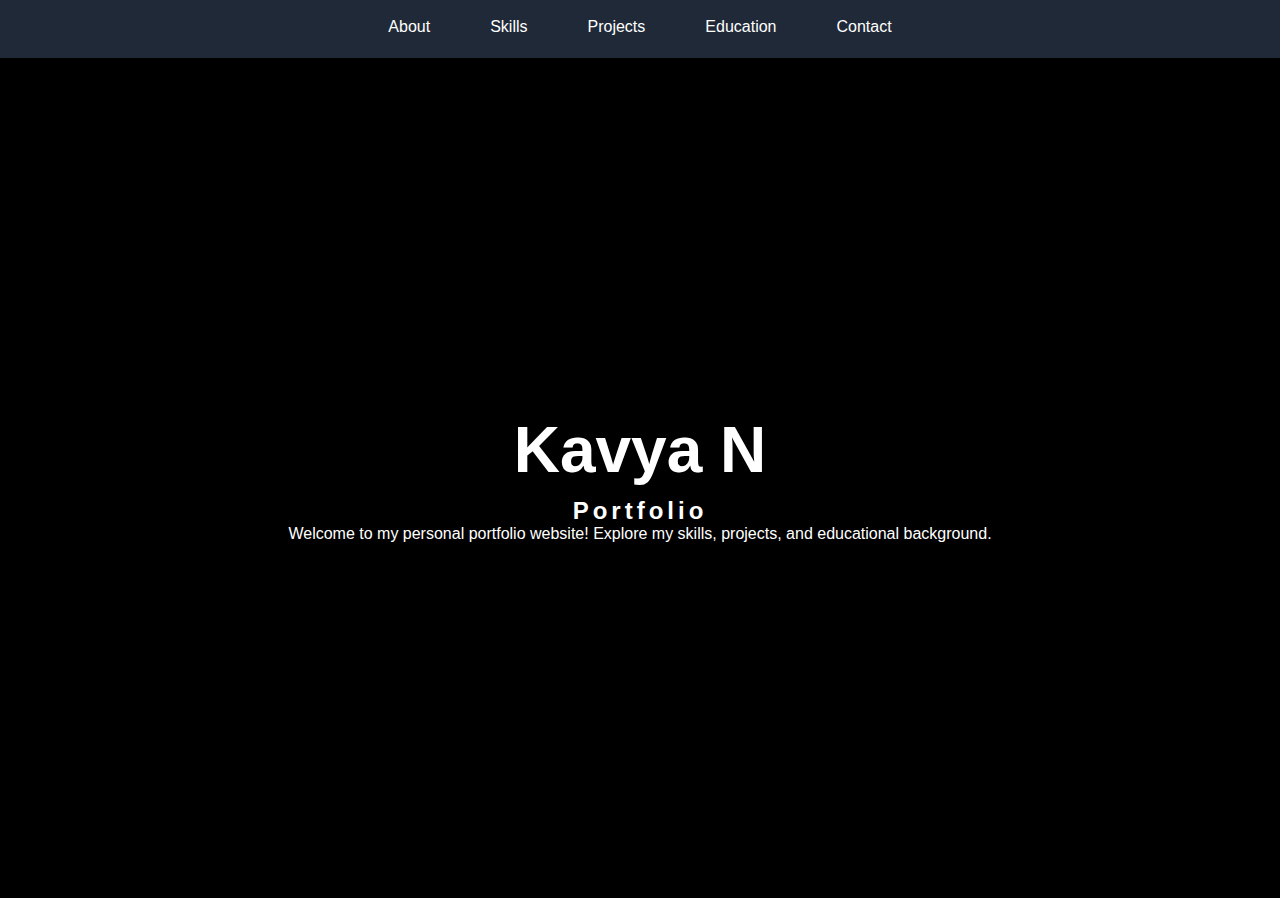
<file: index.html>
<!DOCTYPE html>
<html lang="en">
<head>
    <meta charset="UTF-8">
    <title>Kavya N | Portfolio</title>
    <link rel="stylesheet" href="style.css">
</head>
<body>

<header class="header">
    <nav class="nav">
        <a href="about.html">About</a>
        <a href="skills.html">Skills</a>
        <a href="projects.html">Projects</a>
        <a href="education.html">Education</a>
        <a href="contact.html">Contact</a>
    </nav>
</header>

<section class="home">
    <h1>Kavya N</h1>
    <h2>Portfolio</h2>
    <p>Welcome to my personal portfolio website! Explore my skills, projects, and educational background.</p>
</section>

</body>
</html>
</file>
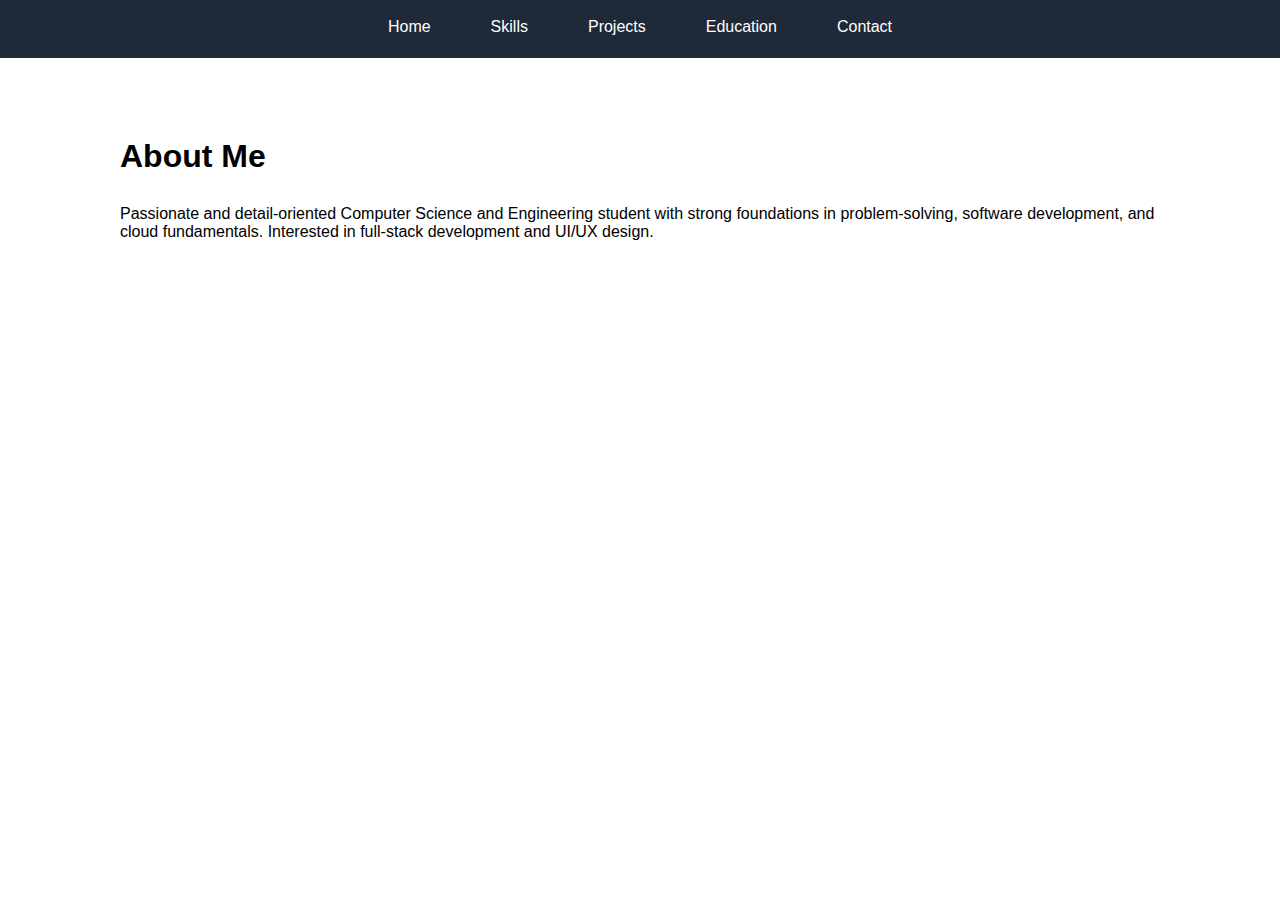
<file: about.html>
<!DOCTYPE html>
<html>
<head>
    <title>About | Kavya N</title>
    <link rel="stylesheet" href="style.css">
</head>
<body>

<header class="header">
    <nav class="nav">
        <a href="index.html">Home</a>
        <a href="skills.html">Skills</a>
        <a href="projects.html">Projects</a>
        <a href="education.html">Education</a>
        <a href="contact.html">Contact</a>
    </nav>
</header>

<section class="section">
    <h2>About Me</h2>
    <p>
        Passionate and detail-oriented Computer Science and Engineering student
        with strong foundations in problem-solving, software development,
        and cloud fundamentals. Interested in full-stack development and UI/UX design.
    </p>
</section>

</body>
</html>
</file>
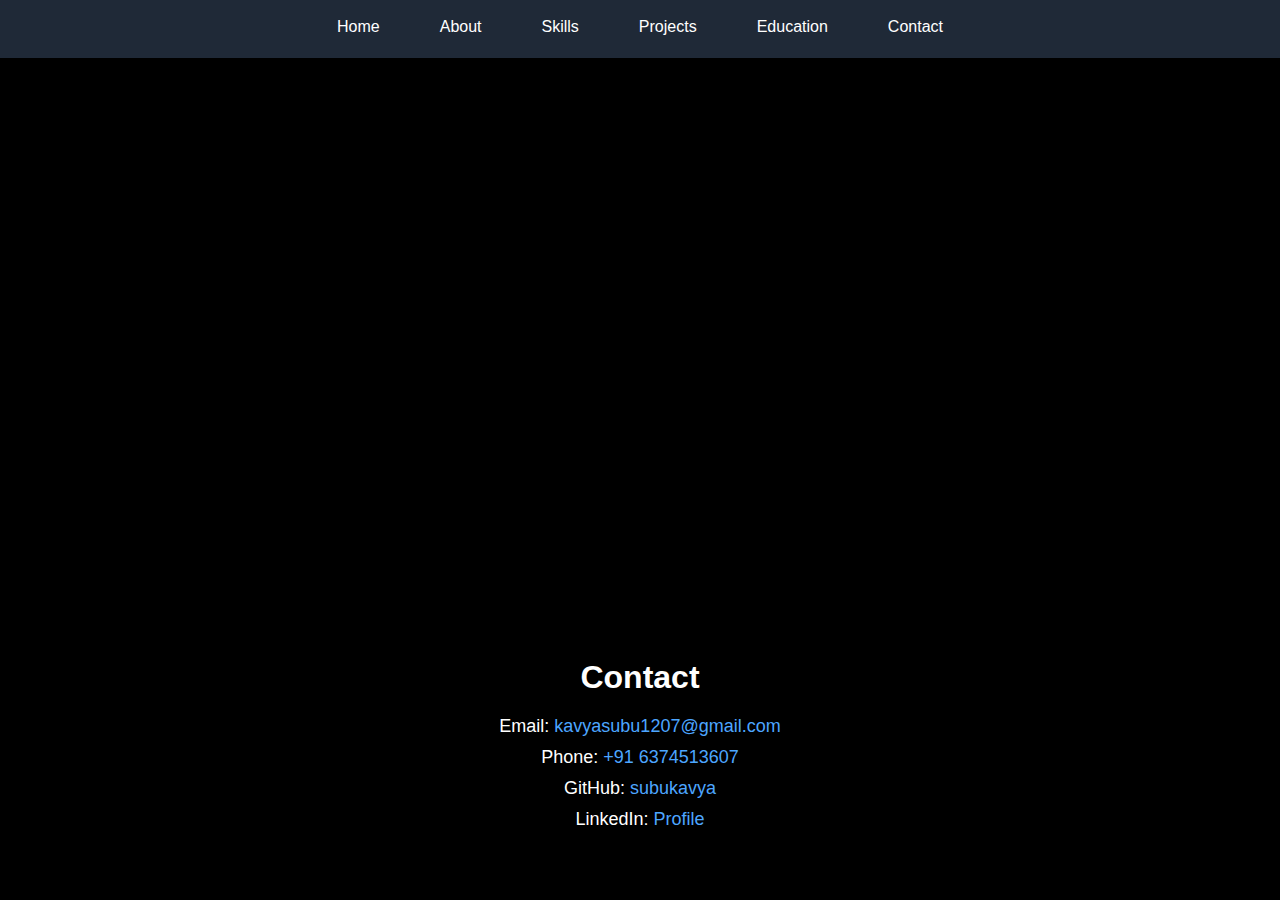
<file: contact.html>
<!DOCTYPE html>
<html>
<head>
    <title>Contact | Kavya N</title>
    <link rel="stylesheet" href="style.css">
    <meta name="viewport" content="width=device-width, initial-scale=1.0">
</head>
<body class="contact-page">

<header class="header">
    <nav class="nav">
        <a href="index.html">Home</a>
        <a href="about.html">About</a>
        <a href="skills.html">Skills</a>
        <a href="projects.html">Projects</a>
        <a href="education.html">Education</a>
        <a href="contact.html" class="active">Contact</a>
    </nav>
</header>

<!-- Spacer pushes content to bottom -->
<div class="contact-wrapper">
    <section class="contact-section">
        <h2>Contact</h2>

        <p>Email: <a href="mailto:kavyasubu1207@gmail.com">kavyasubu1207@gmail.com</a></p>
        <p>Phone: <a href="tel:+916374513607">+91 6374513607</a></p>
        <p>GitHub: <a href="https://github.com/subukavya" target="_blank">subukavya</a></p>
        <p>LinkedIn: <a href="#" target="_blank">Profile</a></p>
    </section>
</div>

</body>
</html>
</file>
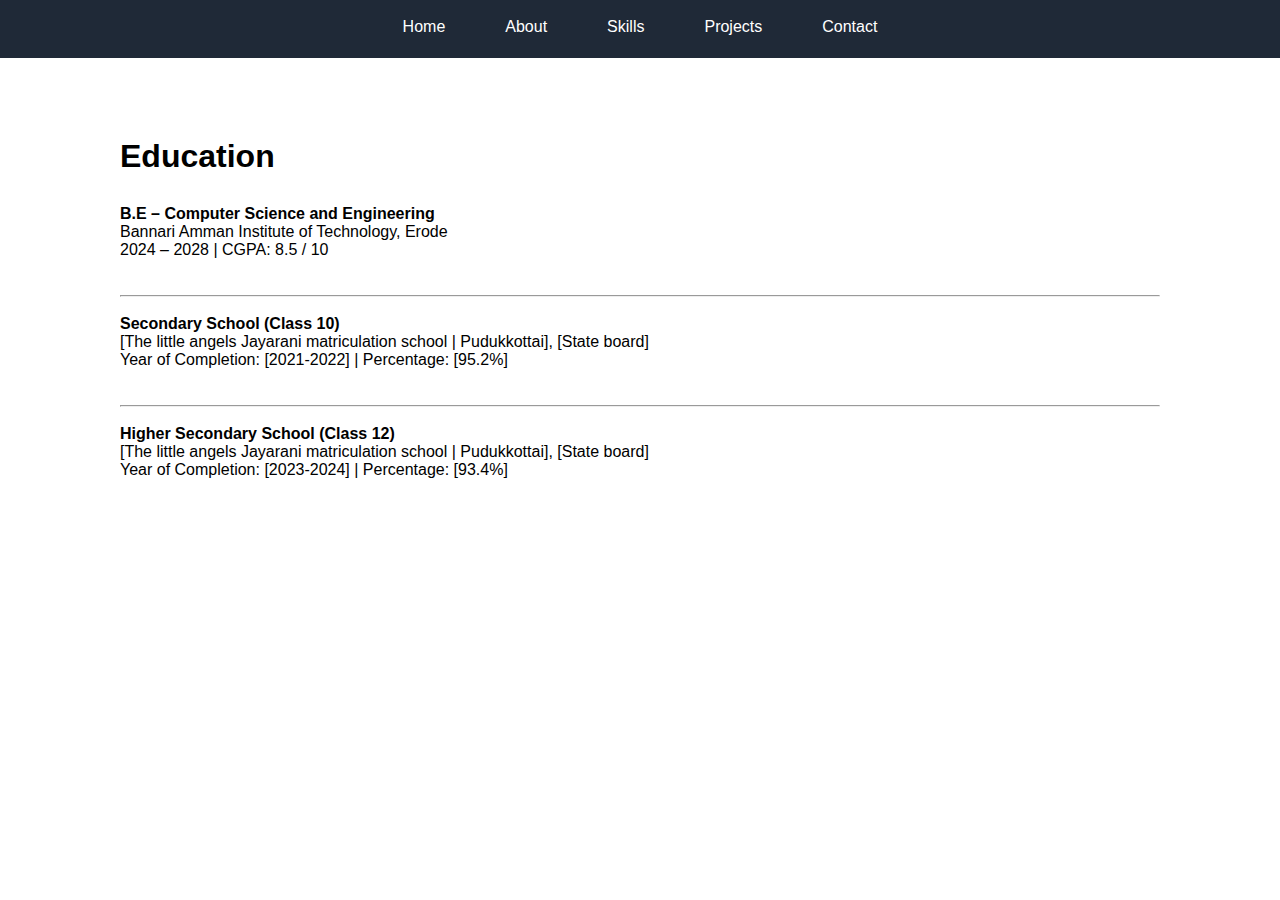
<file: education.html>
<!DOCTYPE html>
<html>
<head>
    <title>Education | Kavya N</title>
    <link rel="stylesheet" href="style.css">
</head>
<body>

<header class="header">
    <nav class="nav">
        <a href="index.html">Home</a>
        <a href="about.html">About</a>
        <a href="skills.html">Skills</a>
        <a href="projects.html">Projects</a>
        <a href="contact.html">Contact</a>
    </nav>
</header>

<section class="section">
    <h2>Education</h2>
    <p>
        <b>B.E – Computer Science and Engineering</b><br>
        Bannari Amman Institute of Technology, Erode<br>
        2024 – 2028 | CGPA: 8.5 / 10
    </p>
    <br>
    <br>
    <hr>
    <br>
    <p>
       <b>Secondary School (Class 10)</b><br>
       [The little angels Jayarani matriculation school | Pudukkottai], [State board]<br>
       Year of Completion: [2021-2022] | Percentage: [95.2%]
    </p>
    <br>
    <br>
    <hr>
    <br>
    <p>
         <b>Higher Secondary School (Class 12)</b><br>
         [The little angels Jayarani matriculation school | Pudukkottai], [State board]<br>
         Year of Completion: [2023-2024] | Percentage: [93.4%]
    </p>
</section>

</body>
</html>
</file>
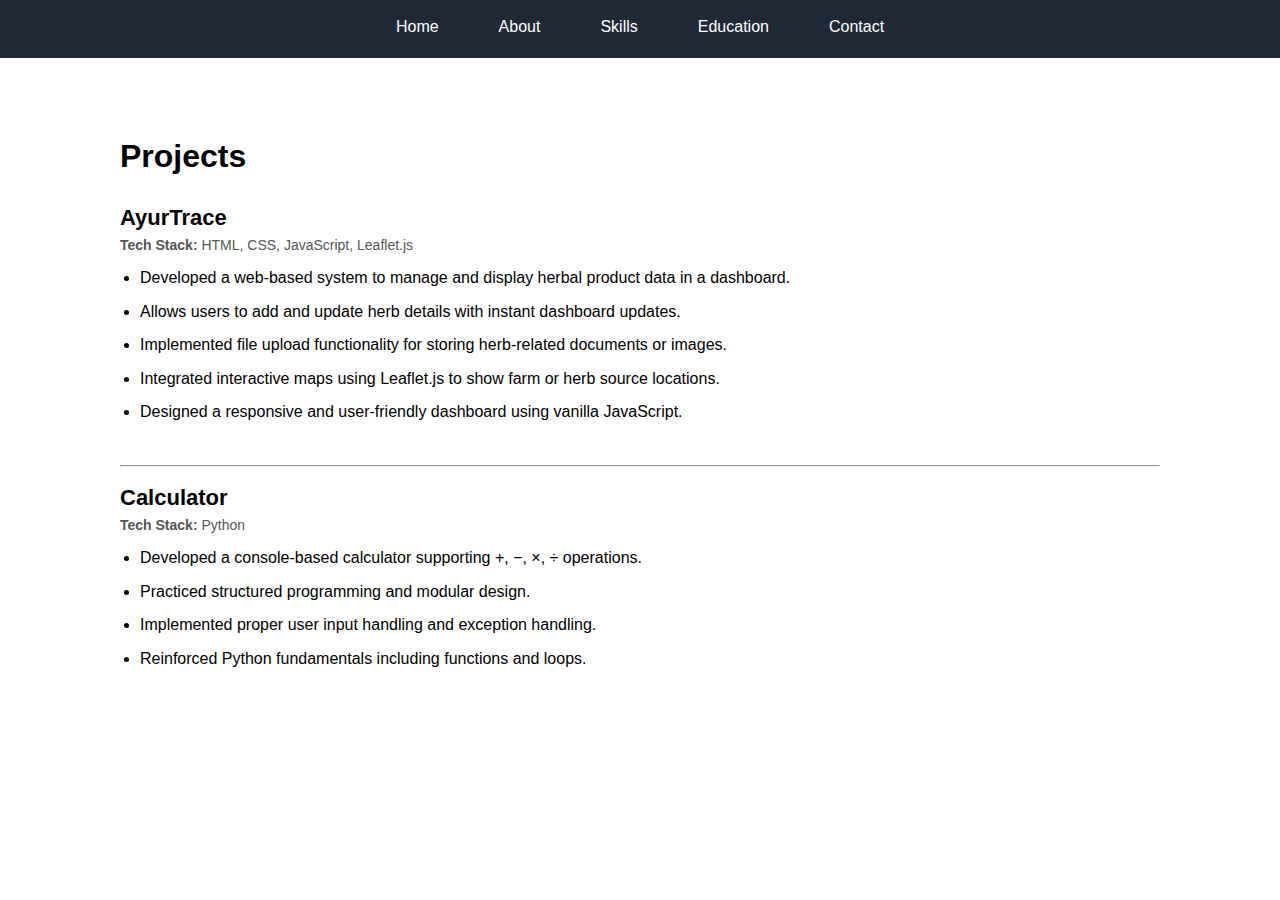
<file: projects.html>
<!DOCTYPE html>
<html>
<head>
    <title>Projects | Kavya N</title>
    <link rel="stylesheet" href="style.css">
</head>
<body>

<header class="header">
    <nav class="nav">
        <a href="index.html">Home</a>
        <a href="about.html">About</a>
        <a href="skills.html">Skills</a>
        <a href="education.html">Education</a>
        <a href="contact.html">Contact</a>
    </nav>
</header>

<section class="section">
    <h2>Projects</h2>

    <div class="project-card">
        <h3>AyurTrace</h3>
        <p class="tech">
            <strong>Tech Stack:</strong> HTML, CSS, JavaScript, Leaflet.js
        </p>
        <ul>
            <li>Developed a web-based system to manage and display herbal product data in a dashboard.</li>
            <li>Allows users to add and update herb details with instant dashboard updates.</li>
            <li>Implemented file upload functionality for storing herb-related documents or images.</li>
            <li>Integrated interactive maps using Leaflet.js to show farm or herb source locations.</li>
            <li>Designed a responsive and user-friendly dashboard using vanilla JavaScript.</li>
        </ul>
    </div>
<hr>
<br>
    <div class="project-card">
        <h3>Calculator</h3>
        <p class="tech">
            <strong>Tech Stack:</strong> Python
        </p>
        <ul>
            <li>Developed a console-based calculator supporting +, −, ×, ÷ operations.</li>
            <li>Practiced structured programming and modular design.</li>
            <li>Implemented proper user input handling and exception handling.</li>
            <li>Reinforced Python fundamentals including functions and loops.</li>
        </ul>
    </div>
</section>
</file>
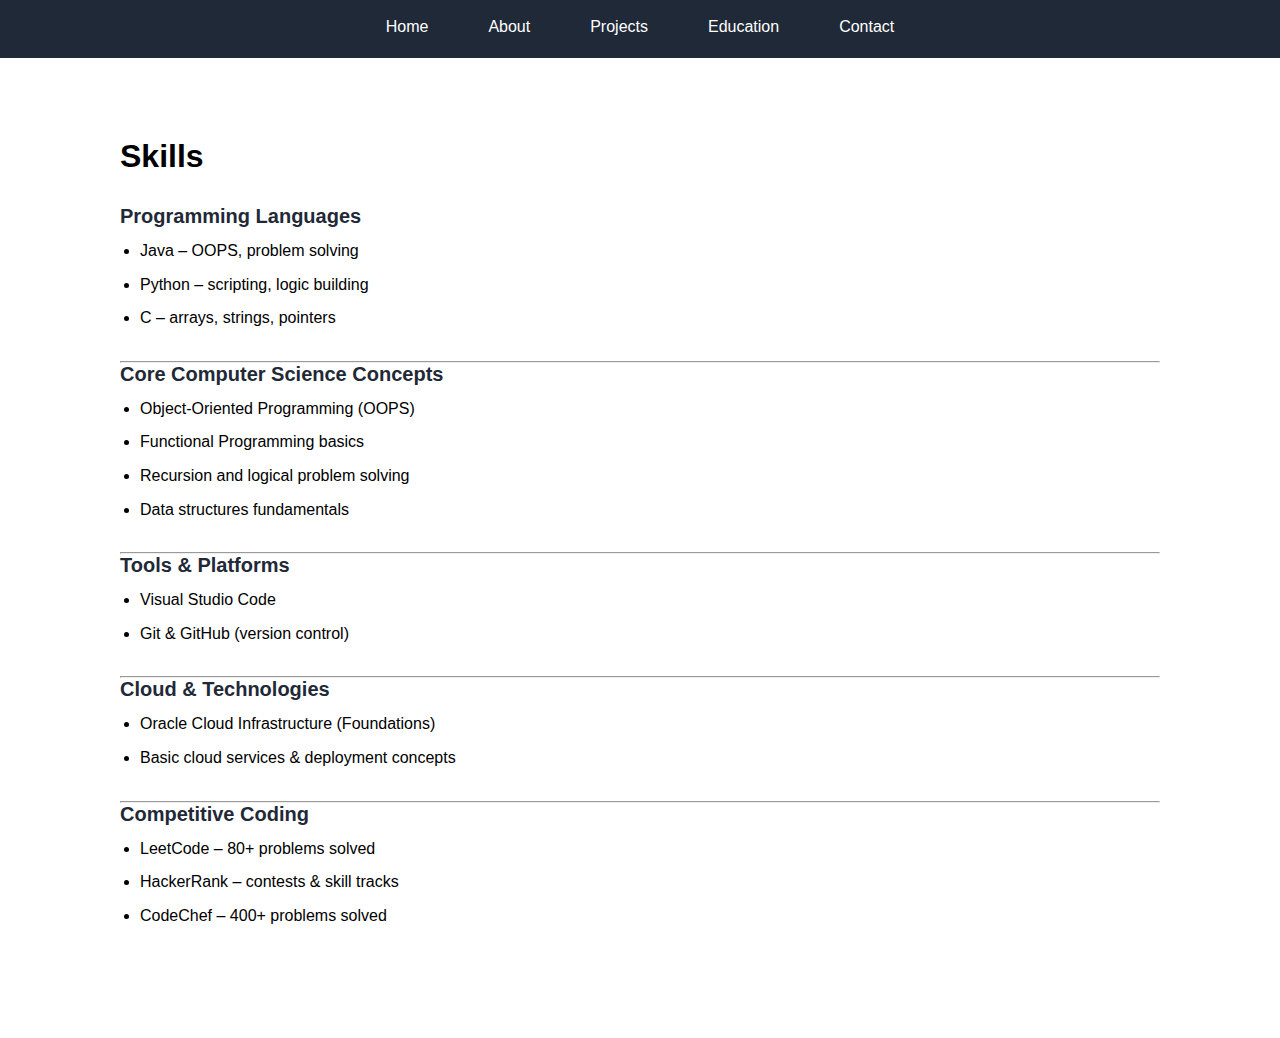
<file: skills.html>
<!DOCTYPE html>
<html>
<head>
    <title>Skills | Kavya N</title>
    <link rel="stylesheet" href="style.css">
</head>
<body>

<header class="header">
    <nav class="nav">
        <a href="index.html">Home</a>
        <a href="about.html">About</a>
        <a href="projects.html">Projects</a>
        <a href="education.html">Education</a>
        <a href="contact.html">Contact</a>
    </nav>
</header>

<section class="section">
    <h2>Skills</h2>

    <div class="skill-block">
        <h3>Programming Languages</h3>
        <ul>
            <li>Java – OOPS, problem solving</li>
            <li>Python – scripting, logic building</li>
            <li>C – arrays, strings, pointers</li>
        </ul>
    </div>
<hr>
    <div class="skill-block">
        <h3>Core Computer Science Concepts</h3>
        <ul>
            <li>Object-Oriented Programming (OOPS)</li>
            <li>Functional Programming basics</li>
            <li>Recursion and logical problem solving</li>
            <li>Data structures fundamentals</li>
        </ul>
    </div>
<hr>
  
    <div class="skill-block">
        <h3>Tools & Platforms</h3>
        <ul>
            <li>Visual Studio Code</li>
            <li>Git & GitHub (version control)</li>
        </ul>
    </div>
<hr>
    <div class="skill-block">
        <h3>Cloud & Technologies</h3>
        <ul>
            <li>Oracle Cloud Infrastructure (Foundations)</li>
            <li>Basic cloud services & deployment concepts</li>
        </ul>
    </div>
<hr>
    <div class="skill-block">
        <h3>Competitive Coding</h3>
        <ul>
            <li>LeetCode – 80+ problems solved</li>
            <li>HackerRank – contests & skill tracks</li>
            <li>CodeChef – 400+ problems solved</li>
        </ul>
    </div>
</section>
</file>
<file: style.css>
* {
    margin: 0;
    padding: 0;
    box-sizing: border-box;
}

body {
    font-family: "Segoe UI", sans-serif;
    background-color: #ffffff;
    color: #000000;
}

.header {
    background: #1f2937;
    padding: 18px 0;
}

.nav {
    display: flex;
    justify-content: center;
    gap: 60px;
}

.nav a {
    color: white;
    text-decoration: none;
    font-size: 16px;
    padding-bottom: 4px;
}

.nav a:hover {
    border-bottom: 2px solid white;
}

.home {
    min-height: calc(100vh - 60px);
    background: black;
    color: white;
    display: flex;
    flex-direction: column;
    justify-content: center;
    align-items: center;
    text-align: center;
}

.home h1 {
    font-size: 64px;
}

.home h2 {
    font-size: 24px;
    margin-top: 10px;
    letter-spacing: 4px;
}

.download-btn {
    margin-top: 30px;
    padding: 12px 28px;
    border: 1px solid white;
    color: white;
    text-decoration: none;
    transition: 0.3s;
}

.download-btn:hover {
    background: white;
    color: black;
}

.section {
    padding: 80px 120px;
}

.section h2 {
    margin-bottom: 30px;
    font-size: 32px;
}

.skill-block {
    margin-bottom: 30px;
}

.skill-block h3 {
    margin-bottom: 10px;
    font-size: 20px;
    color: #1f2937;
}

.skill-block ul {
    padding-left: 20px;
}

.skill-block li {
    margin-bottom: 8px;
    line-height: 1.6;
}

.project-card {
    margin-bottom: 40px;
}

.project-card h3 {
    font-size: 22px;
    margin-bottom: 6px;
}

.project-card .tech {
    font-size: 14px;
    color: #555;
    margin-bottom: 12px;
}

.project-card ul {
    padding-left: 20px;
}

.project-card li {
    margin-bottom: 8px;
    line-height: 1.6;
}


.contact-page {
    background-color: black;
    color: white;
    min-height: 100vh;
    display: flex;
    flex-direction: column;
}


.contact-wrapper {
    flex: 1;
    display: flex;
    justify-content: center;
    align-items: flex-end;
    padding-bottom: 60px;
}


.contact-section {
    text-align: center;
}

.contact-section h2 {
    font-size: 32px;
    margin-bottom: 20px;
}

.contact-section p {
    font-size: 18px;
    margin: 10px 0;
}

/* Contact Links */
.contact-section a {
    color: #4da6ff;
    text-decoration: none;
}

.contact-section a:hover {
    text-decoration: underline;
}
</file>
